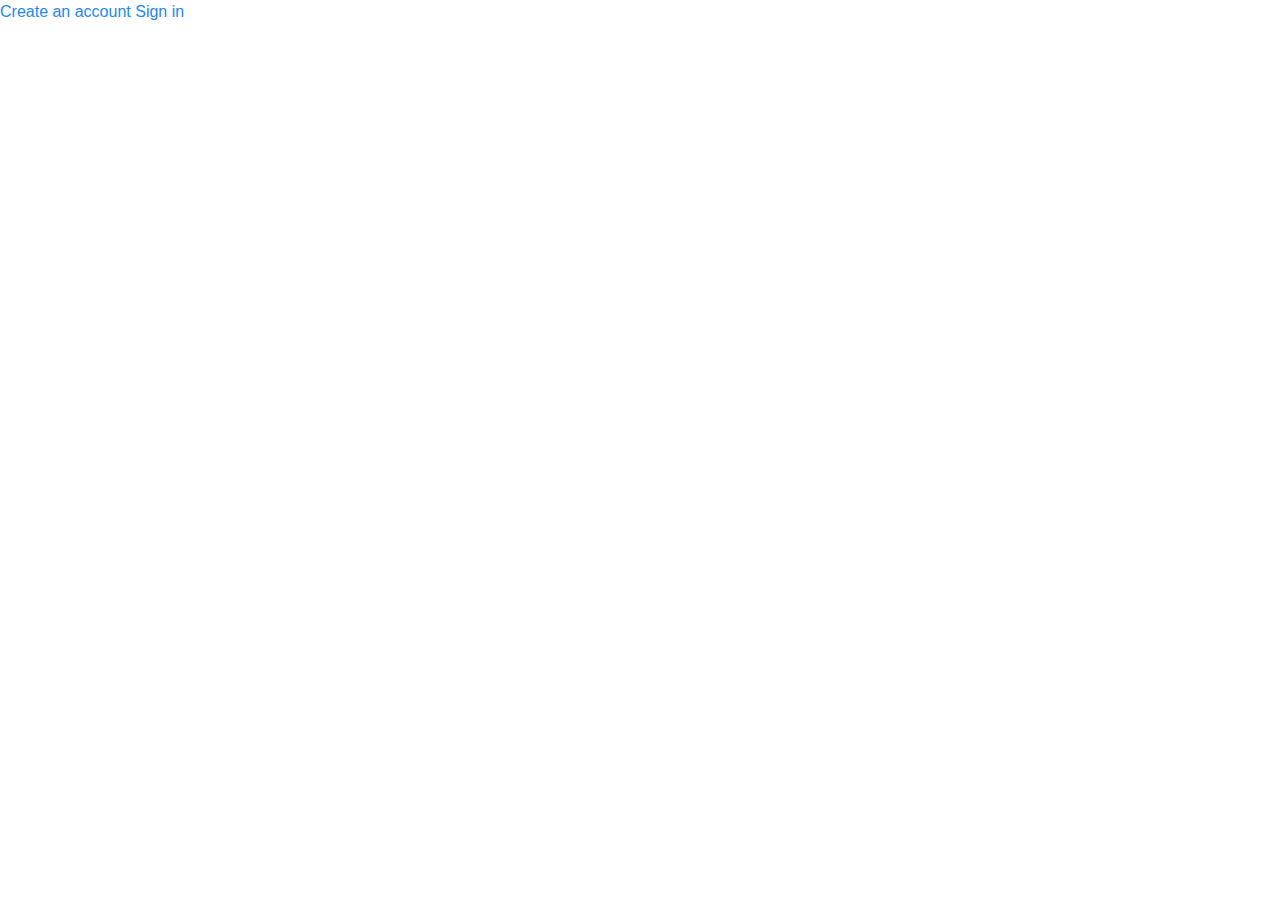
<file: web/Project/index.html>
<!DOCTYPE html>
<html>
    <head>
        <script src="js/uikit.min.js"></script>
        <script src="js/uikit-icons.js"></script>
        <link rel="stylesheet" href="css/uikit.min.css" type="text/css">
        <title>
            Login
        </title>
    </head>
    <body>

   <a href="signUp.php">Create an account</a>
   <a href="signIn.php">Sign in</a>

    </body>
</html>
</file>
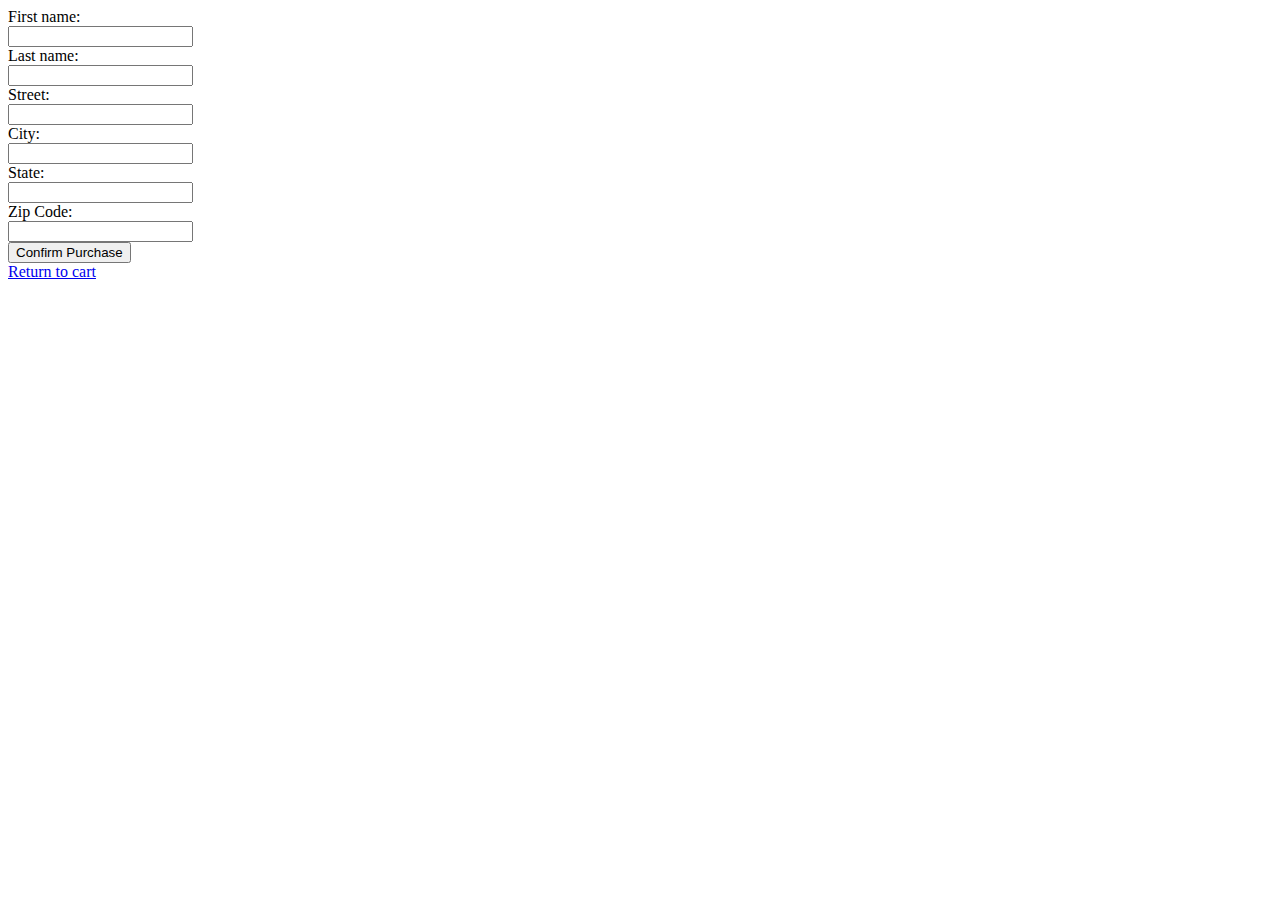
<file: web/checkout.html>
<!DOCTYPE html>
<html>

<head>
    <meta charset="UTF-8">
    <meta name="viewport" content="width=device-width, initial-scale=1.0">
    <meta http-equiv="X-UA-Compatible" content="ie=edge">
    <link rel="stylesheet" href="shoppingCart.css">
    <title>Checkout</title>
</head>

<body>
    <form method="post" action="confirmation.php">
        First name:
        <br>
        <input type="text" name="firstname">
        <br> Last name:
        <br>
        <input type="text" name="lastname">
        <br> Street:
        <br>
        <input type="text" name="street">
        <br> City:
        <br>
        <input type="text" name="city">
        <br> State:
        <br>
        <input type="text" name="state">
        <br> Zip Code:
        <br>
        <input type="text" name="zip">
        <br>
        <input type="submit" value="Confirm Purchase"></input>
    </form>

    <a href="shopping-cart.php">Return to cart</a>
</body>

</html>
</file>
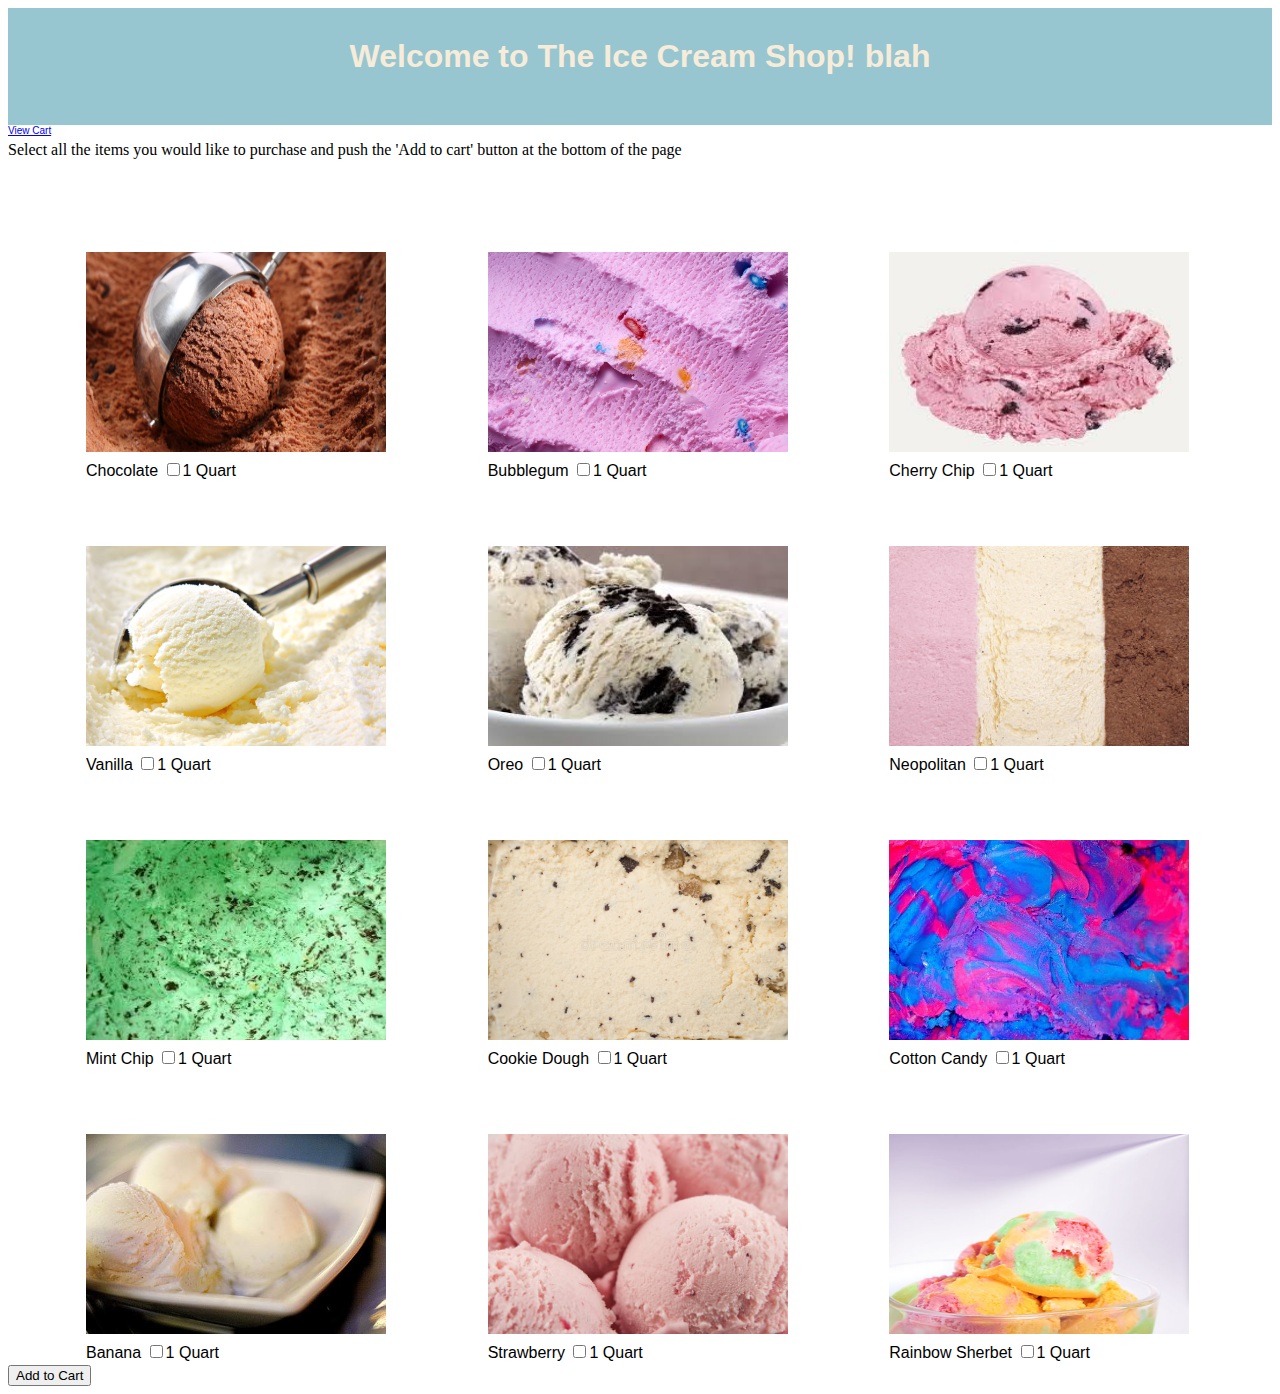
<file: web/shopping-cart.html>
<!DOCTYPE html>
<html>

<head>
    <meta charset="UTF-8">
    <meta name="viewport" content="width=device-width, initial-scale=1.0">
    <meta http-equiv="X-UA-Compatible" content="ie=edge">
    <link rel="stylesheet" href="shoppingCart.css">
    <title>Shopping Cart</title>
</head>

<body>
    <form method="post" action="shopping-cart.php">
        <div id="header">Welcome to The Ice Cream Shop! blah</div>
        <a id="view-cart" href="shopping-cart.php">View Cart</a>
        <p>Select all the items you would like to purchase and push the 'Add to cart' button at the bottom of the page</p>

        <div id="container">
            <table class="image">
                <tr>
                    <td>
                        <img src="chocolate.jpg" alt="Chocolate Ice Cream">
                    </td>
                </tr>
                <tr>
                    <td class="caption">Chocolate
                        <input type="checkbox" name="flavors[]" value="Chocolate">1 Quart </input>
                    </td>
                </tr>
            </table>

            <table class="image">
                <tr>
                    <td>
                        <img src="vanilla.jpg" alt="Vanilla Ice Cream">
                    </td>
                </tr>
                <tr>
                    <td class="caption">Vanilla
                        <input type="checkbox" name="flavors[]" value="Vanilla">1 Quart </input>
                    </td>
                </tr>
            </table>

            <table class="image">
                <tr>
                    <td>
                        <img src="mintChip.jpg" alt="Mint Chip Ice Cream">
                    </td>
                </tr>
                <tr>
                    <td class="caption">Mint Chip
                        <input type="checkbox" name="flavors[]" value="Mint Chip">1 Quart </input>
                    </td>
                </tr>
            </table>

            <table class="image">
                <tr>
                    <td>
                        <img src="banana.jpg" alt="Banana Ice Cream">
                    </td>
                </tr>
                <tr>
                    <td class="caption">Banana
                        <input type="checkbox" name="flavors[]" value="Banana">1 Quart </input>
                    </td>
                </tr>
            </table>

            <table class="image">
                <tr>
                    <td>
                        <img src="bubblegum.jpg" alt="Bubblegum Ice Cream">
                    </td>
                </tr>
                <tr>
                    <td class="caption">Bubblegum
                        <input type="checkbox" name="flavors[]" value="Bubblegum">1 Quart </input>
                    </td>
                </tr>
            </table>

            <table class="image">
                <tr>
                    <td>
                        <img src="oreo.jpg" alt="Oreo Ice Cream">
                    </td>
                </tr>
                <tr>
                    <td class="caption">Oreo
                        <input type="checkbox" name="flavors[]" value="Oreo">1 Quart </input>
                    </td>
                </tr>
            </table>

            <table class="image">
                <tr>
                    <td>
                        <img src="cookieDough.jpg" alt="Cookie Dough Ice Cream">
                    </td>
                </tr>
                <tr>
                    <td class="caption">Cookie Dough
                        <input type="checkbox" name="flavors[]" value="Cookie Dough">1 Quart </input>
                    </td>
                </tr>
            </table>

            <table class="image">
                <tr>
                    <td>
                        <img src="strawberry.jpg" alt="Strawberry Ice Cream">
                    </td>
                </tr>
                <tr>
                    <td class="caption">Strawberry
                        <input type="checkbox" name="flavors[]" value="Strawberry">1 Quart </input>
                    </td>
                </tr>
            </table>

            <table class="image">
                <tr>
                    <td>
                        <img src="cherryChip.jpg" alt="Cherry Chip Ice Cream">
                    </td>
                </tr>
                <tr>
                    <td class="caption">Cherry Chip
                        <input type="checkbox" name="flavors[]" value="Cherry Chip">1 Quart </input>
                    </td>
                </tr>
            </table>

            <table class="image">
                <tr>
                    <td>
                        <img src="neopolitan.jpg" alt="Neopolitan Ice Cream">

                    </td>
                </tr>
                <tr>
                    <td class="caption">Neopolitan
                        <input type="checkbox" name="flavors[]" value="Neopolitan">1 Quart </input>
                    </td>
                </tr>
            </table>

            <table class="image">
                <tr>
                    <td>
                        <img src="cottonCandy.jpg" alt="Cotton Candy Ice Cream">
                    </td>
                </tr>
                <tr>
                    <td class="caption">Cotton Candy
                        <input type="checkbox" name="flavors[]" value="Cotton Candy">1 Quart </input>
                    </td>
                </tr>
            </table>

            <table class="image">
                <tr>
                    <td>
                        <img src="rainbowSherbet.jpg" alt="Rainbow Sherbet">
                    </td>
                </tr>
                <tr>
                    <td class="caption">Rainbow Sherbet
                        <input type="checkbox" name="flavors[]" value="Rainbow Sherbet">1 Quart </input>
                    </td>

                </tr>
            </table>
        </div>
        <input type="submit" value="Add to Cart"></input>
    </form>
</body>

</html>
</file>
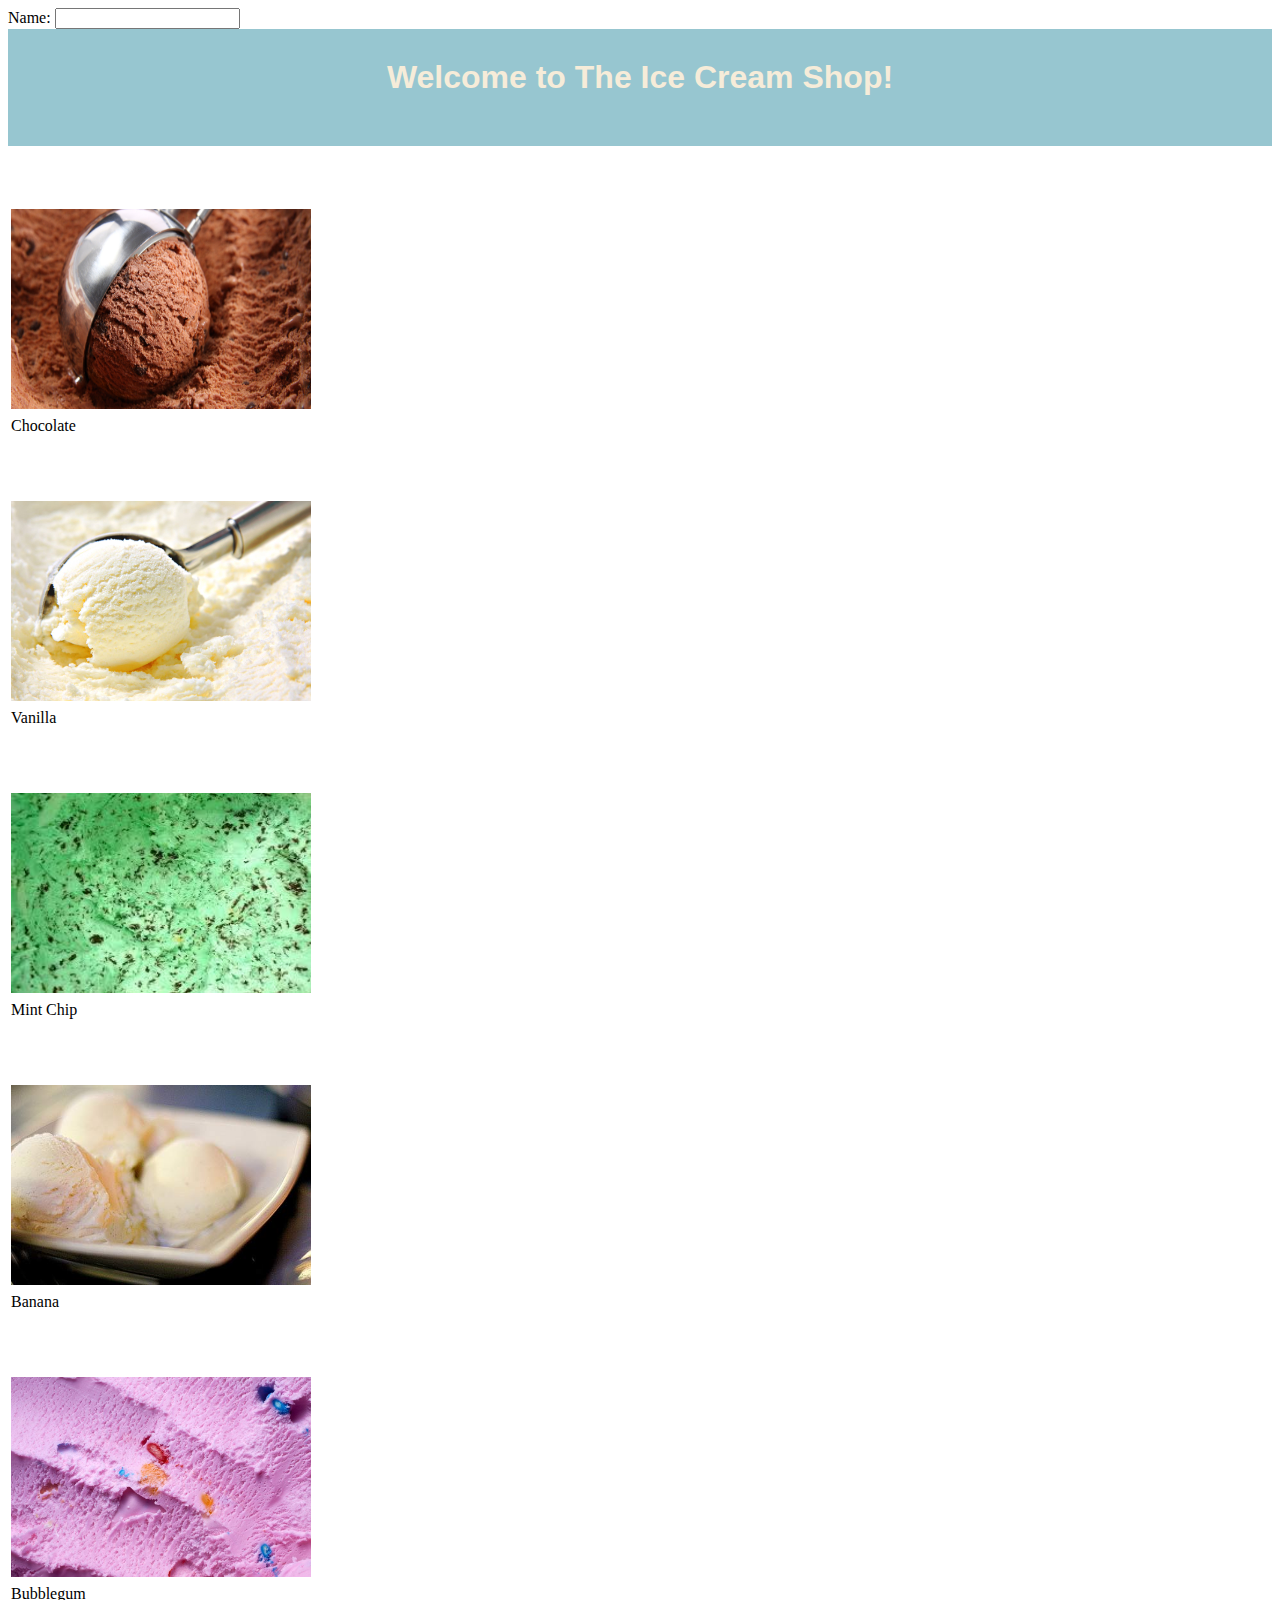
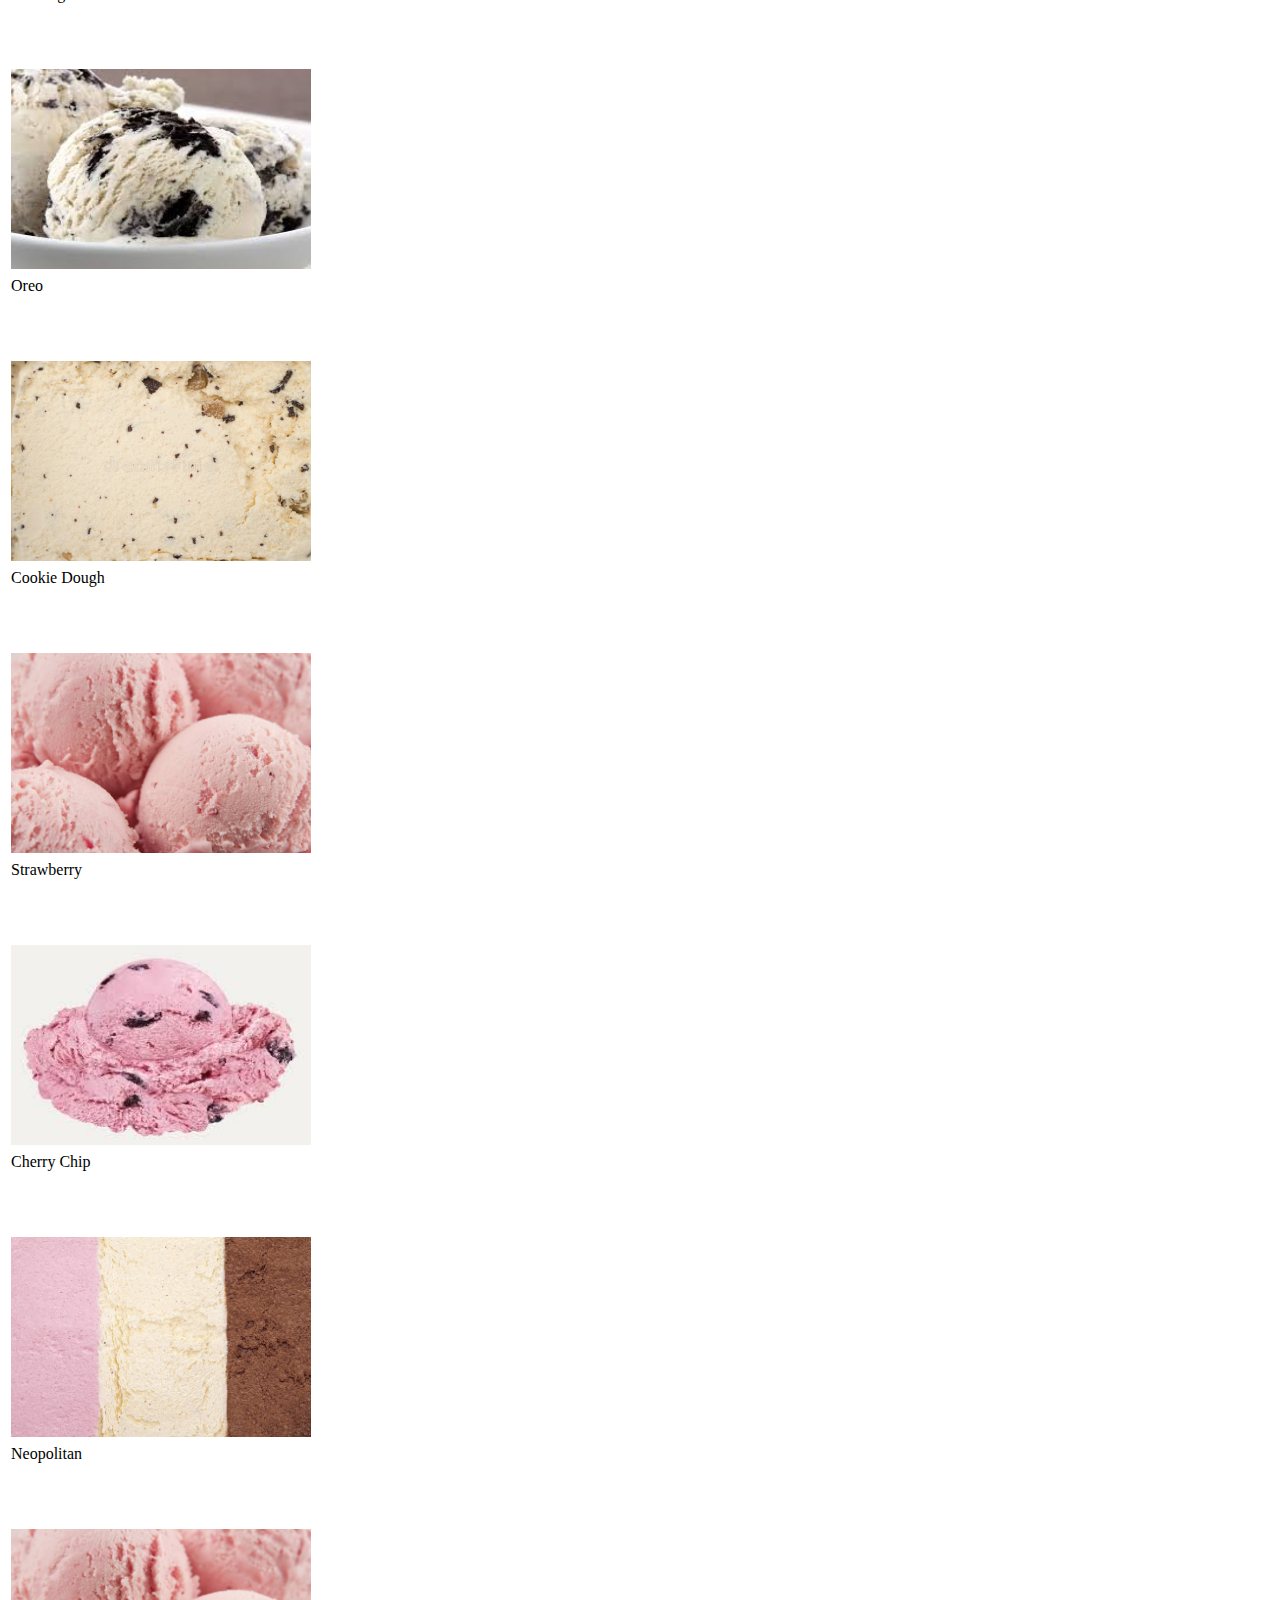
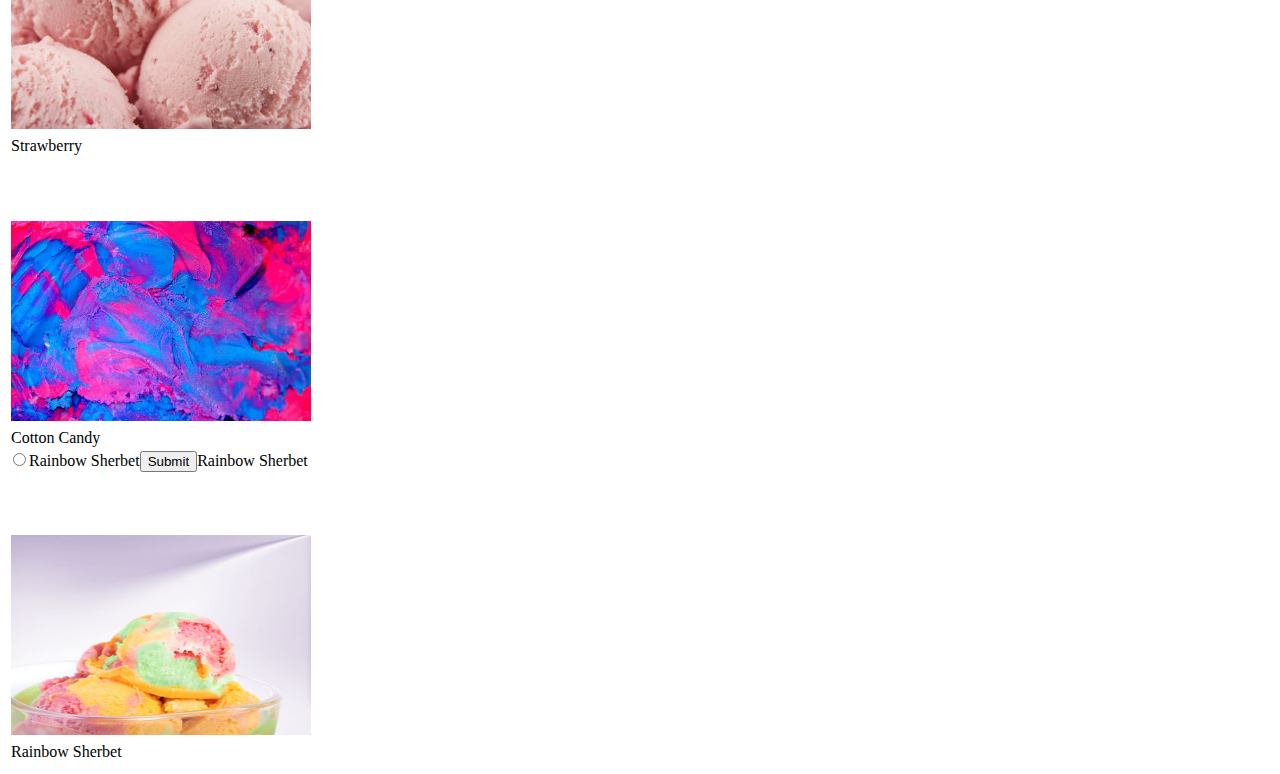
<file: web/shoppingCart.html>
<!DOCTYPE html>
<html>

<head>
    <meta charset="UTF-8">
    <meta name="viewport" content="width=device-width, initial-scale=1.0">
    <meta http-equiv="X-UA-Compatible" content="ie=edge">
    <link rel="stylesheet" href="shoppingCart.css">
    <title>Shopping Cart</title>
</head>

<body>
    <form method="post" action="shoppingCart.php">
        Name:
        <input type="text" name="name">
        <div id="header">Welcome to The Ice Cream Shop!</div>

        <table class="image">
            <tr>
                <td>
                    <img src="chocolate.jpg" alt="Chocolate Ice Cream">
                </td>
            </tr>
            <tr>
                <td class="caption">Chocolate</td>
            </tr>
        </table>

        <table class="image">
            <tr>
                <td>
                    <img src="vanilla.jpg" alt="Vanilla Ice Cream">
                </td>
            </tr>
            <tr>
                <td class="caption">Vanilla</td>
            </tr>
        </table>

        <table class="image">
            <tr>
                <td>
                    <img src="mintChip.jpg" alt="Mint Chip Ice Cream">
                </td>
            </tr>
            <tr>
                <td class="caption">Mint Chip</td>
            </tr>
        </table>

        <table class="image">
            <tr>
                <td>
                    <img src="banana.jpg" alt="Banana Ice Cream">
                </td>
            </tr>
            <tr>
                <td class="caption">Banana</td>
            </tr>
        </table>

        <table class="image">
            <tr>
                <td>
                    <img src="bubblegum.jpg" alt="Bubblegum Ice Cream">
                </td>
            </tr>
            <tr>
                <td class="caption">Bubblegum</td>
            </tr>
        </table>

        <table class="image">
            <tr>
                <td>
                    <img src="oreo.jpg" alt="Oreo Ice Cream">
                </td>
            </tr>
            <tr>
                <td class="caption">Oreo</td>
            </tr>
        </table>

        <table class="image">
            <tr>
                <td>
                    <img src="cookieDough.jpg" alt="Cookie Dough Ice Cream">
                </td>
            </tr>
            <tr>
                <td class="caption">Cookie Dough</td>
            </tr>
        </table>

        <table class="image">
            <tr>
                <td>
                    <img src="strawberry.jpg" alt="Strawberry Ice Cream">
                </td>
            </tr>
            <tr>
                <td class="caption">Strawberry</td>
            </tr>
        </table>

        <table class="image">
            <tr>
                <td>
                    <img src="cherryChip.jpg" alt="Cherry Chip Ice Cream">
                </td>
            </tr>
            <tr>
                <td class="caption">Cherry Chip</td>
            </tr>
        </table>

        <table class="image">
            <tr>
                <td>
                    <img src="neopolitan.jpg" alt="Neopolitan Ice Cream">

                </td>
            </tr>
            <tr>
                <td class="caption">Neopolitan</td>
            </tr>
        </table>

        <table class="image">
            <tr>
                <td>
                    <img src="strawberry.jpg" alt="Strawberry Ice Cream">
                </td>
            </tr>
            <tr>
                <td class="caption">Strawberry</td>
            </tr>
        </table>

        <table class="image">
            <tr>
                <td>
                    <img src="cottonCandy.jpg" alt="Cotton Candy Ice Cream">
                </td>
            </tr>
            <tr>
                <td class="caption">Cotton Candy</td>
            </tr>
        </table>

        <table class="image">
            <tr>
                <td>
                    <img src="rainbowSherbet.jpg" alt="Rainbow Sherbet">
                </td>
            </tr>
            <tr>
                <td class="caption">Rainbow Sherbet</td>
            </tr>
            <tr>
                <input type="radio" name="Rainbow" value="1 Carton">Rainbow Sherbet</input>
                <input type="submit" value="Submit">Rainbow Sherbet</input>
            </tr>
        </table>

        </div>

    </form>
</body>

</html>
</file>
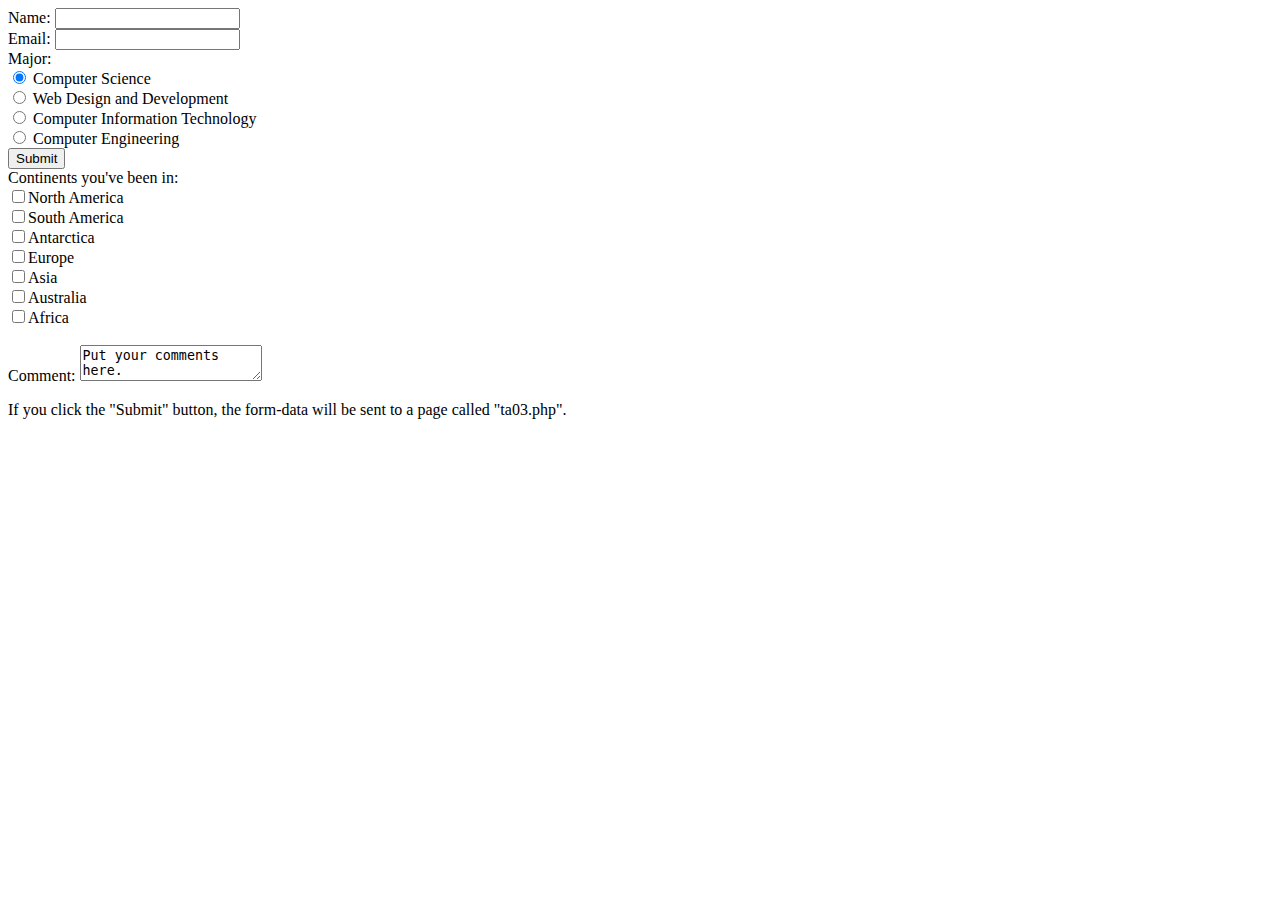
<file: web/ta03.html>
<!DOCTYPE html>
<html>

<body>
    <form action="ta03.php" method="post" id="userForm">
        Name:
        <input type="text" name="name">
        <br> Email:
        <input type="text" name="email">
        <br> Major:
        <br>
        <input type="radio" name="major" value="Computer Science" checked> Computer Science
        <br>
        <input type="radio" name="major" value="Web Design and Development"> Web Design and Development
        <br>
        <input type="radio" name="major" value="Computer Information Technology"> Computer Information Technology
        <br>
        <input type="radio" name="major" value="Computer Engineering"> Computer Engineering
        <br>
        <input type="submit" value="Submit">
        <br> Continents you've been in:
        <br>
        <input type="checkbox" name="continent[]" value="North America">North America
        <br>
        <input type="checkbox" name="continent[]" value="South America">South America
        <br>
        <input type="checkbox" name="continent[]" value="Antarctica">Antarctica
        <br>
        <input type="checkbox" name="continent[]" value="Europe">Europe
        <br>
        <input type="checkbox" name="continent[]" value="Asia">Asia
        <br>
        <input type="checkbox" name="continent[]" value="Australia">Australia
        <br>
        <input type="checkbox" name="continent[]" value="Africa">Africa
        <br>
    </form>
    <br> Comment:
    <textarea name="comment" form="userForm">Put your comments here.</textarea>
    <p>If you click the "Submit" button, the form-data will be sent to a page called "ta03.php".</p>

</body>

</html>
</file>
<file: web/shoppingCart.css>
#header {
    background-color: rgb(151, 198, 208);
    font-size: 2em;
    text-align: center;
    font-family: sans-serif;
    font-weight: bold;
    padding-top: 30px;
    padding-bottom: 50px;
    color: #f6ecd9;
}

#container {
    column-count: 3;
    margin-left: 75px;
    font-family: "Lucida Sans Unicode", "Lucida Grande", sans-serif;
    margin-top: 30px;
}

img {
    height: 200px;
    width: 300px;
    margin-top: 60px;
}

#view-cart {
    font-family: sans-serif;
    font-size: 10px;
    float: left;
}
</file>
